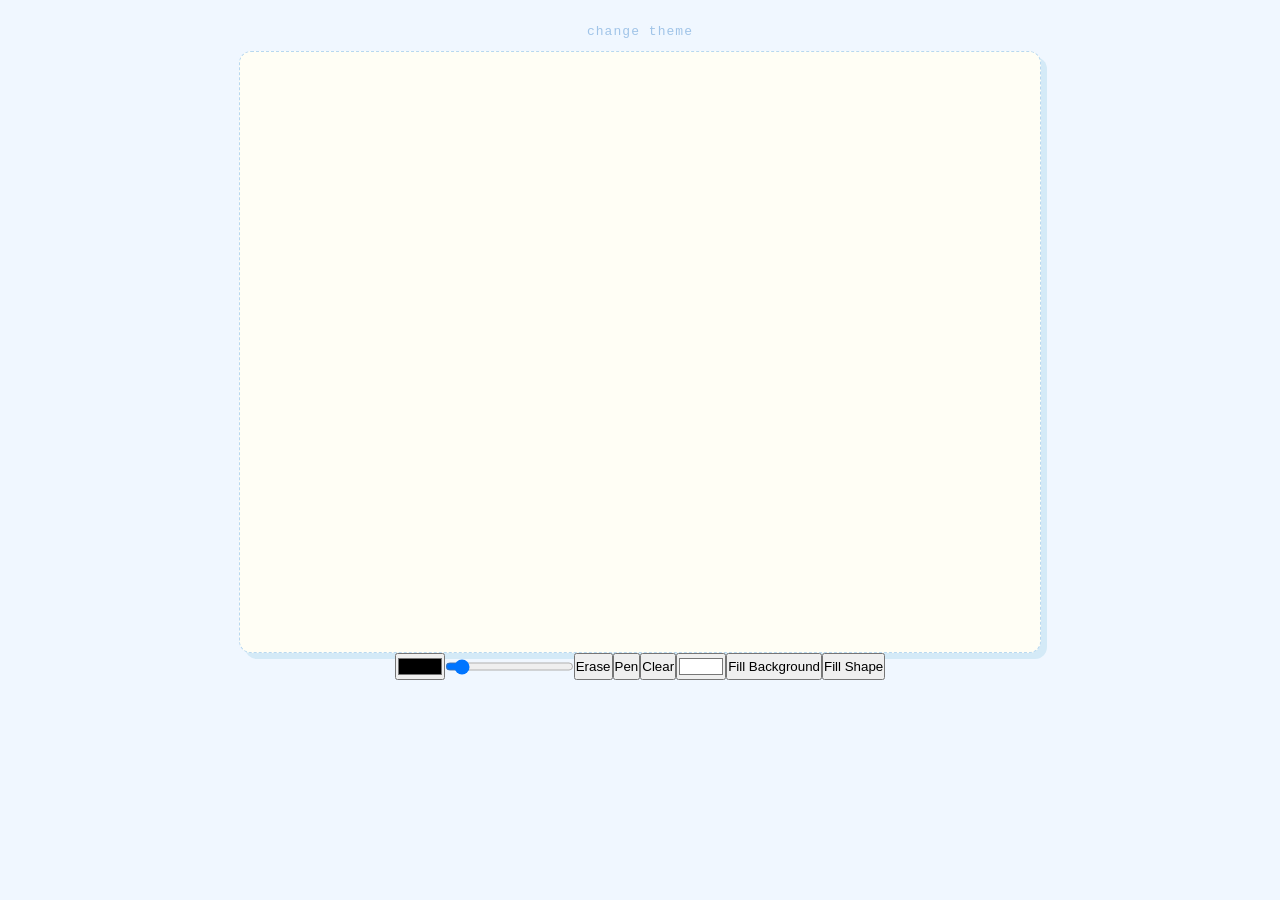
<file: index.html>
<!DOCTYPE html>
<html lang="en">
<head>
  <meta charset="UTF-8" />
  <title>Sketchh</title>
  <link rel="stylesheet" href="styles3.css">
  <script src="script.js" defer></script>
</head>
<body>
  <a href="alt-theme.html">Change Theme</a>
  <canvas id="myCanvas" width="800" height="600"></canvas>
  
  <div id="toolbar">
    <input type = "color" id="brushColor" value="#000000">
    <input type = "range" id="brushSize" min="1" max="50" value="5">
    <button type="button" class="tool" id="eraser">Erase</button>
    <button type="button" class="tool" id="pen">Pen</button>
    <button type="button" class="tool" id="clear">Clear</button>
    <input type = "color" id="bgColor" value="#ffffff">
    <button type="button" class="tool" id="fillBg">Fill Background</button>  
    <button type="button" class="tool" id="fillShape">Fill Shape</button>    
  </div>
</body>
</html>
</file>
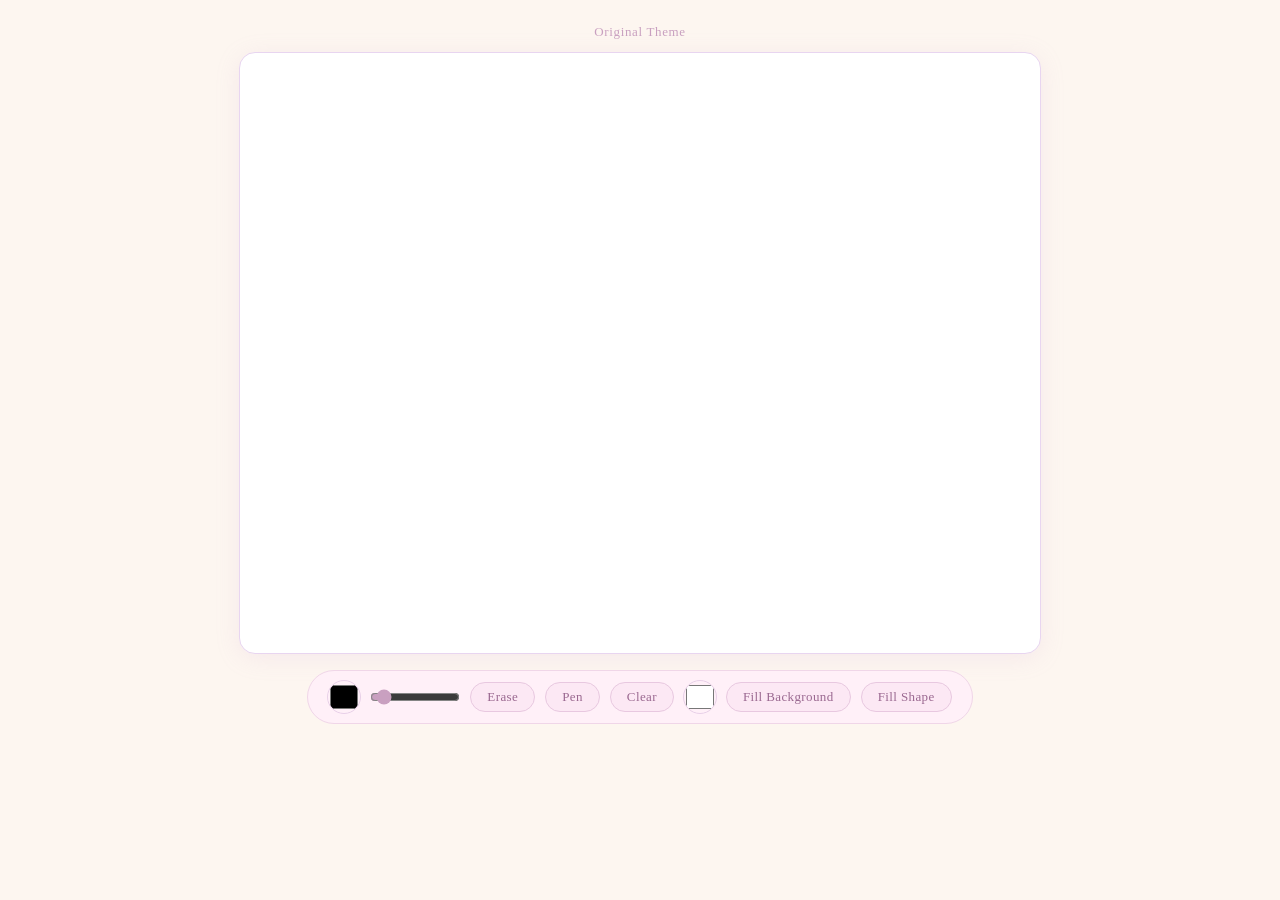
<file: alt-theme.html>
<!DOCTYPE html>
<html lang="en">
<head>
  <meta charset="UTF-8" />
  <title>Sketchh</title>
  <link rel="stylesheet" href="styles2.css">
  <script src="script.js" defer></script>
</head>
<body>
  <a href="index.html">Original Theme</a>
  <canvas id="myCanvas" width="800" height="600"></canvas>
  
  <div id="toolbar">
    <input type = "color" id="brushColor" value="#000000">
    <input type = "range" id="brushSize" min="1" max="50" value="5">
    <button type="button" class="tool" id="eraser">Erase</button>
    <button type="button" class="tool" id="pen">Pen</button>
    <button type="button" class="tool" id="clear">Clear</button>
    <input type = "color" id="bgColor" value="#ffffff">
    <button type="button" class="tool" id="fillBg">Fill Background</button>  
    <button type="button" class="tool" id="fillShape">Fill Shape</button>    
  </div>
</body>
</html>
</file>
<file: styles3.css>
* {
  margin: 0;
  padding: 0;
  box-sizing: border-box;
}

body {
  min-height: 100vh;
  background: #f0f7ff;
  display: flex;
  flex-direction: column;
  align-items: center;
  padding: 24px;
  font-family: 'Courier New', monospace;
}

a {
  color: #a0c4e8;
  font-size: 13px;
  margin-bottom: 12px;
  text-decoration: none;
  letter-spacing: 0.08em;
  text-transform: lowercase;
}

a:hover {
  color: #7aaed4;
}

canvas {
  background: #fffef5;
  border-radius: 12px;
  border: 1.5px dashed #b8d8f0;
  cursor: crosshair;
  box-shadow: 6px 6px 0px #d4eaf7;
}

#toolbar {
  display: flex;
  align-items: cen
</file>
<file: styles2.css>
* {
  margin: 0;
  padding: 0;
  box-sizing: border-box;
}

body {
  min-height: 100vh;
  background: #fdf6f0;
  display: flex;
  flex-direction: column;
  align-items: center;
  padding: 24px;
  font-family: 'Georgia', serif;
}

a {
  color: #c9a0c0;
  font-size: 13px;
  margin-bottom: 12px;
  text-decoration: none;
  letter-spacing: 0.05em;
}

a:hover {
  color: #a07898;
}

canvas {
  background: white;
  border-radius: 16px;
  border: 1.5px solid #e8d5f0;
  cursor: crosshair;
  box-shadow: 0 4px 24px rgba(200, 160, 210, 0.15);
}

#toolbar {
  display: flex;
  align-items: center;
  gap: 10px;
  margin-top: 16px;
  background: #fff0f8;
  border: 1.5px solid #f0d6e8;
  border-radius: 999px;
  padding: 10px 20px;
  flex-wrap: wrap;
  justify-content: center;
}

input[type="color"] {
  width: 32px;
  height: 32px;
  border: none;
  border-radius: 50%;
  cursor: pointer;
  padding: 0;
  background: none;
  outline: 1.5px solid #e8d0e8;
}

input[type="range"] {
  accent-color: #c9a0c0;
  width: 90px;
  cursor: pointer;
}

.tool {
  background: #fce8f4;
  border: 1.5px solid #e8c8e0;
  border-radius: 999px;
  padding: 6px 16px;
  font-size: 13px;
  color: #9a6890;
  cursor: pointer;
  transition: background 0.2s, color 0.2s;
  font-family: 'Georgia', serif;
  letter-spacing: 0.03em;
}

.tool:hover {
  background: #c9a0c0;
  color: white;
  border-color: #c9a0c0;
}

.tool.active {
  background: #c9a0c0;
  color: white;
  border-color: #c9a0c0;
}
</file>
